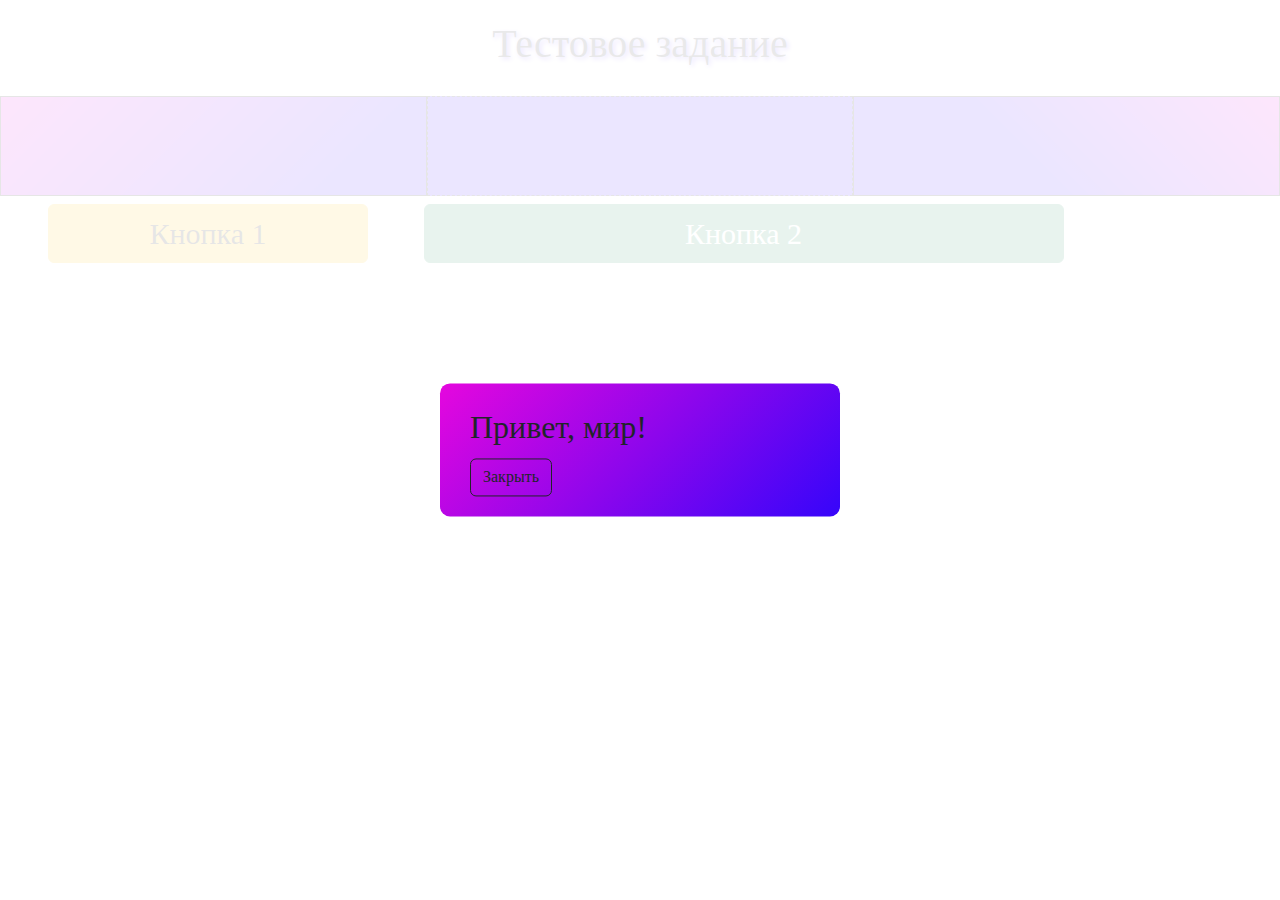
<file: index.html>
<!DOCTYPE html>
<html lang="ru">
<head>
    <meta charset="UTF-8">
    <meta name="viewport" content="width=device-width, initial-scale=1.0">
    <meta name="description" content="Lorem, ipsum dolor sit amet consectetur adipisicing elit.">
    <title>Test</title>

    <link href="https://cdn.jsdelivr.net/npm/bootstrap@5.3.2/dist/css/bootstrap.min.css" rel="stylesheet" crossorigin="anonymous">
    <link rel="stylesheet" href="style.css">
</head>
<body>
    <div>
        <div class="title">
            <h1>Тестовое задание</h1>
        </div>
        <div class="box">
            <div class="box-1"></div>
            <div class="box-2"></div>
            <div class="box-3"></div>
        </div>
        <button type="button" class="mt-2 ms-5 w-25 btn btn-warning">Кнопка 1</button>
        <button type="button" class="mt-2 ms-5 w-50 btn btn-success">Кнопка 2</button>
    </div>

    <section class="modal">
        <div class="modal-body">
            <h2 class="modal-title">Привет, мир!</h2>
            <div class="modal-buttons">
              <button type="button" class="btn btn-outline-dark">Закрыть</button>
            </div>
        </div>
    </section>

    <script src="https://code.jquery.com/jquery-3.7.1.min.js" integrity="sha256-/JqT3SQfawRcv/BIHPThkBvs0OEvtFFmqPF/lYI/Cxo=" crossorigin="anonymous"></script>
    <script src="script.js"></script>
</body>
</html>
</file>
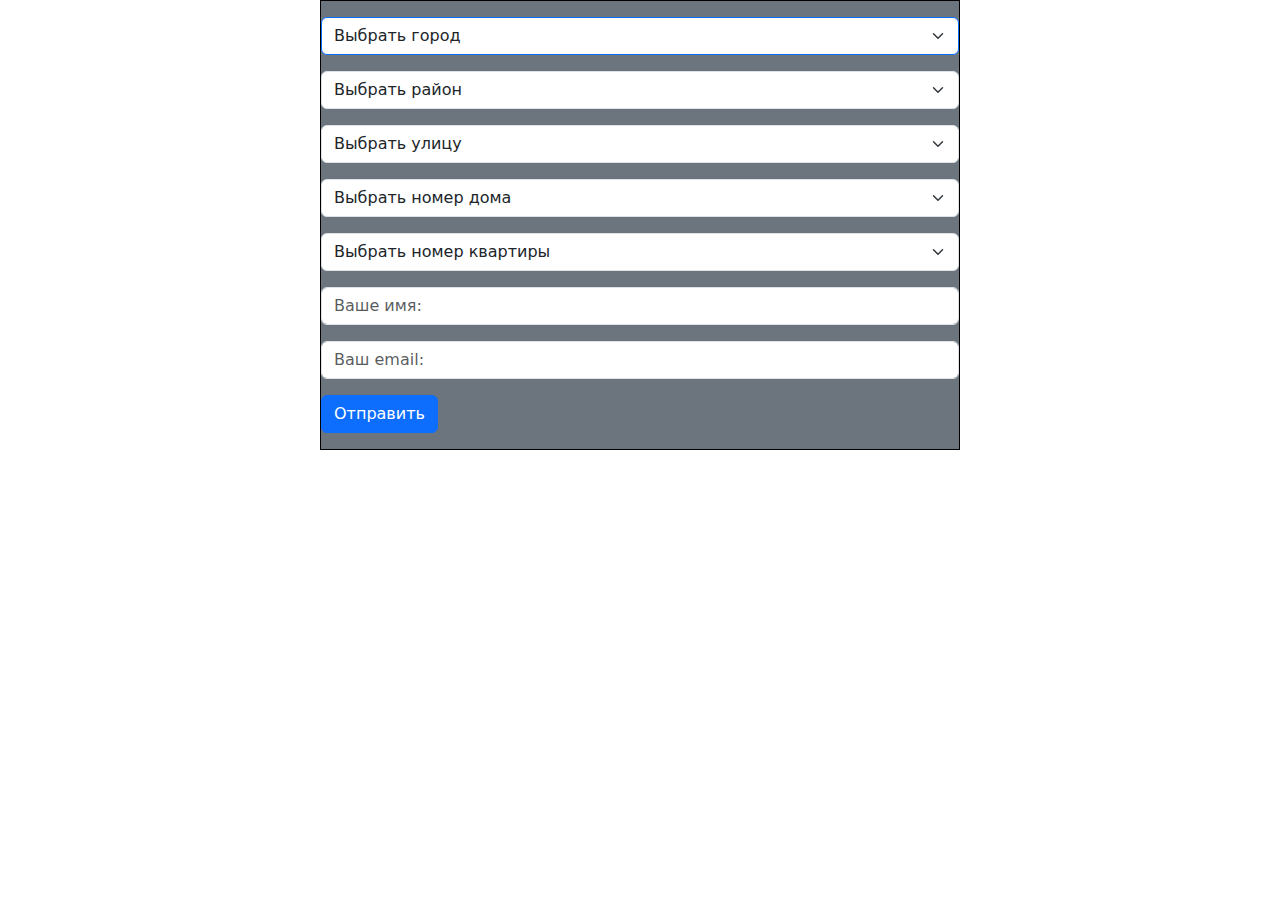
<file: Form/form.html>
<!DOCTYPE html>
<html lang="ru">
    <head> 
        <meta charset="UTF-8">
        <meta name="viewport" content="width=device-width, initial-scale=1.0">
        <meta name="description" content="Lorem, ipsum dolor sit amet consectetur adipisicing elit.">
        <title>Test</title>

        <link href="https://cdn.jsdelivr.net/npm/bootstrap@5.3.2/dist/css/bootstrap.min.css" rel="stylesheet" crossorigin="anonymous">
        <link rel="stylesheet" href="style.css">
    </head>
    <body>
        <form class="form bg-secondary">
            <select class="form-city form-select mt-3 mb-3 border border-primary" name="city" required>
                <option hidden>Выбрать город</option>
                <option value="1">1</option>                   
                <option value="2">2</option>
                <option value="3">3</option>
                <option value="4">4</option>
                <option value="5">5</option>
            </select>
            
            <select class="form-district form-select mb-3" name="district" required>
                <option hidden>Выбрать район</option>
                <option value="1">1</option>
                <option value="2">2</option>                    
                <option value="3">3</option>
                <option value="4">4</option>
                <option value="5">5</option>
            </select>
            
            <select class="form-street form-select mb-3" name="street" required>
                <option hidden>Выбрать улицу</option>
                <option value="1">1</option>                    
                <option value="2">2</option>
                <option value="3">3</option>
                <option value="4">4</option>
                <option value="5">5</option>
            </select>
            
            <select class="form-house form-select mb-3" name="house" required>
                <option hidden>Выбрать номер дома</option>
                <option value="1">1</option>
                <option value="2">2</option>                    
                <option value="3">3</option>
                <option value="4">4</option>
                <option value="5">5</option>
            </select>
                
            <select class="form-apartment form-select mb-3" name="apartment" required>
                <option hidden>Выбрать номер квартиры</option>
                <option value="1">1</option>
                <option value="2">2</option>
                <option value="3">3</option>
                <option value="4">4</option>
                <option value="5">5</option>
            </select>

            <input class="form-control mb-3" type="text" name="name" placeholder="Ваше имя:" required>
             
            <input class="form-control mb-3" type="email" name="email" placeholder="Ваш email:" required>
         
            <button type="submit" class="btn btn-primary mb-3">Отправить</button>
        </form>

        <pre id="output" class="bg-light mt-4 m-auto w-50"></pre>

        <script src="https://code.jquery.com/jquery-3.7.1.min.js" integrity="sha256-/JqT3SQfawRcv/BIHPThkBvs0OEvtFFmqPF/lYI/Cxo=" crossorigin="anonymous"></script>
        <script src="script.js"></script>
    </body>
</html>
</file>
<file: style.css>
body {
    font-family: Cambria, Cochin, Georgia, Times, 'Times New Roman', serif;
    font-size: 30px;
}

.title {
    display: grid;
    padding: 20px 0;
    text-align: center;
    text-shadow: 2px 2px 5px #3605fa;
}

.box {
    display: grid;
    grid-template-columns: repeat(3, 1fr);
    height: 100px;
}

.box-1 {
    background: linear-gradient(-225deg, #e507de, #3605fa 80%);
    border: 1px solid black;
}

.box-2 {
    background: #3605fa;
    border: 1px dashed black;
}

.box-3 {
    background: linear-gradient(45deg, #3605fa 40%, #e507de);
    border: 1px solid black;
}

.btn-warning {
    font-size: 100%;
}

.btn-success {
    grid-column-start: 2;
    grid-column-end: 4;
    font-size: 100%;
}

.modal {
    position: fixed;
    background-color: rgba(255, 255, 255, 0.9);
    display: block;
}

.popup {
    display: none;
}
  
.modal-body {
  position: relative;
  top: 50%;
  left: 50%;
  transform: translate(-50%, -50%);
  padding: 20px 30px;
  width: min(400px, 80vw);
  background-image: linear-gradient(-225deg, #e507de, #3605fa 100%);
  border-radius: 10px;
}
  
.modal-buttons {
  width: 100%;
  color: white;
}

/* .close {
  display: none;
} */


@media (max-width: 700px) {
    .box {
        grid-template-columns: none;
    }
    
    .box,
    .btn {
        grid-column-start: 1;
        grid-column-end: 4;
    }
}
</file>
<file: Form/style.css>
.form {
    border: 1px solid black;
    width: 50vw;
    margin: 0 auto;
}
</file>
